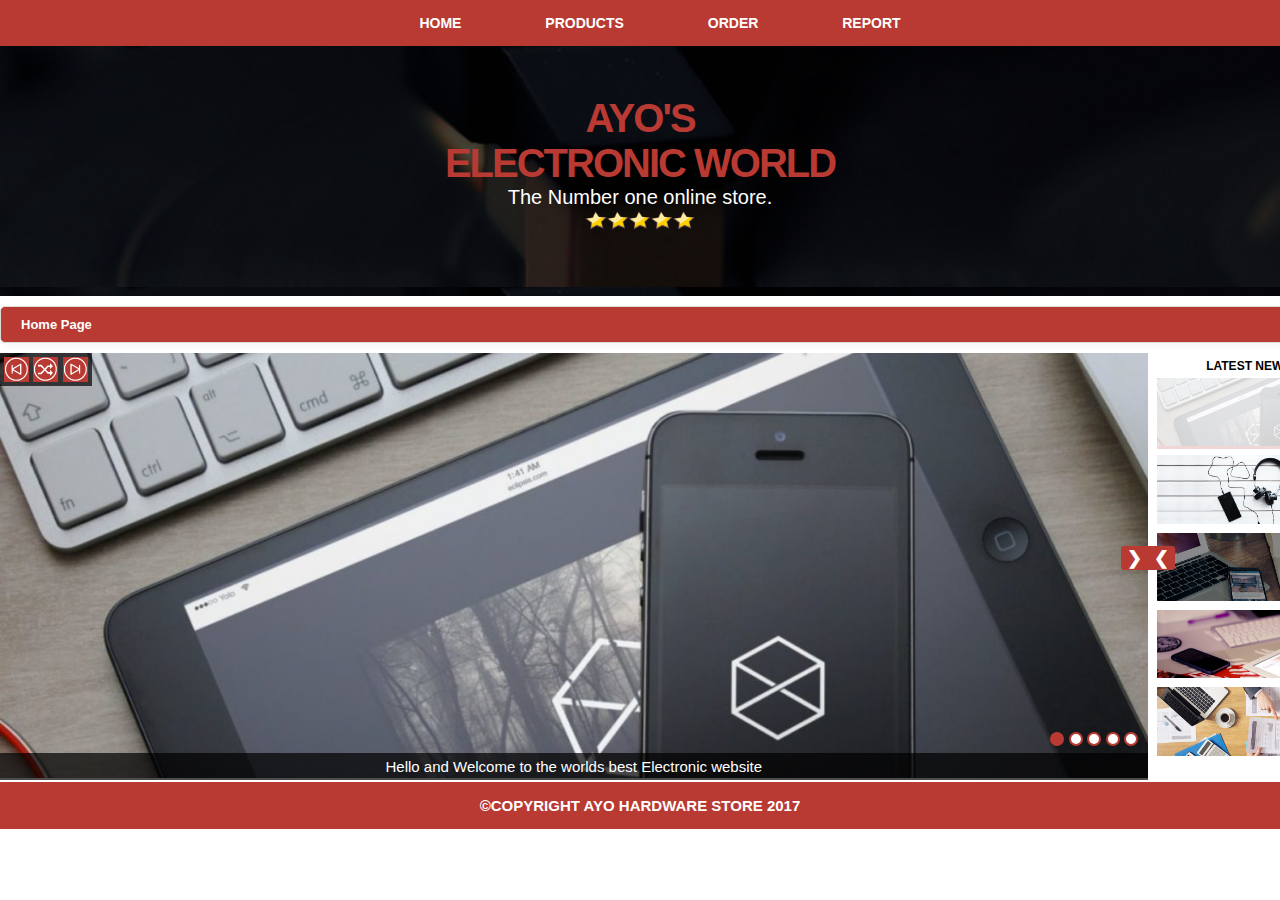
<file: index.html>
<!DOCTYPE HTML>
<html>
	<head>
		<title>Ayo's Store</title>
		<link rel="stylesheet" href="stylesheet/styles.css">
		<link rel="shortcut icon" href="favicon.ico" />
		<script type="text/javascript" src="js/slideshow.js"></script>
	</head>
	<body>
		<!--Navigation-->
		<ul class="nav">
			<li><a href="index.html">Home</a></li>
			<li><a href="product/devices.xml">Products</a></li>
			<li><a href="order.html">Order</a></li>
			<li><a href="report.html">Report</a></li>
		</ul>
		<!--header-->
		<div id="header">
			<div class="title">Ayo's <br>Electronic World</br></div>
			<div class="title-sub">The Number one online store.</div>
			<img src="img/stars.png" height="25"/> 
		</div>
		<!-- slider -->
		<!-- content -->
		<div id="top"><!-- <img src="img/home.png" width="25px" height="20px"/>  -->Home Page  </div>

		<div class="row fade">
		  <div class="column1">
		  	<img id="img1" class="transition" src="js/images/image1.jpg">

		  	<!-- left & right arrow -->	
		  	<button class="left" onclick="MoveImg(-1);">&#10094;</button>
			<button class="right" onclick="MoveImg(+1);">&#10095;</button>
		  	<!-- set image -->
		  	<div id="setImage">
				<span class="setimage_btn activeDot" onclick="setImage(0);"></span>
				<span class="setimage_btn" onclick="setImage(1);"></span>
				<span class="setimage_btn" onclick="setImage(2);"></span>
				<span class="setimage_btn" onclick="setImage(3);"></span>
				<span class="setimage_btn" onclick="setImage(4);"></span>
			</div>

			<!-- set caption -->
		  	<div id="caption">Hello and Welcome to the worlds best Electronic website </div>
		  	<div id="skiptag">
		  		<img class="cursorpointer" width="25" src="img/firstimg.png" onClick="setImage(0);"/>
				<img class="cursorpointer" width="25" src="img/random.png" id="test" onClick="randomImage();"/>
				<img class="cursorpointer" width="25" src="img/lastimg.png" onClick="setImage(4)"/>
				
			</div>
		  </div>

		  <!-- captions -->
		  <div class="column2"> 
			<table class="thumbnail">
				<tr>
					<th>LATEST NEWS <br>	
					</th> 
				</tr>
			  	<tr><td class="thumb_tab activeThumb">
			  		<img id="imgAll" onclick="setImage(0);" 
				src="js/images/image1.jpg">
				</td></tr>

				<tr><td class="thumb_tab">
					<img id="imgAll" onclick="setImage(1);" 
					src="js/images/image2.jpg">
				</td></tr>

				<tr><td class="thumb_tab">
					<img id="imgAll" onclick="setImage(2);" 
					src="js/images/image3.jpg">
				</td></tr>

				<tr><td class="thumb_tab">
					<img id="imgAll" onclick="setImage(3);" 
					src="js/images/image4.jpg">
				</td></tr>

				<tr><td class="thumb_tab">
					<img id="imgAll" onclick="setImage(4);" 
					src="js/images/image5.jpg"></li>
				</td></tr>

			</table>
		  </div>
		</div>


		<!-- footer-->
		<div id="footer-home">
		©Copyright Ayo Hardware store 2017
		</div>	
	</body>
</html>
</file>
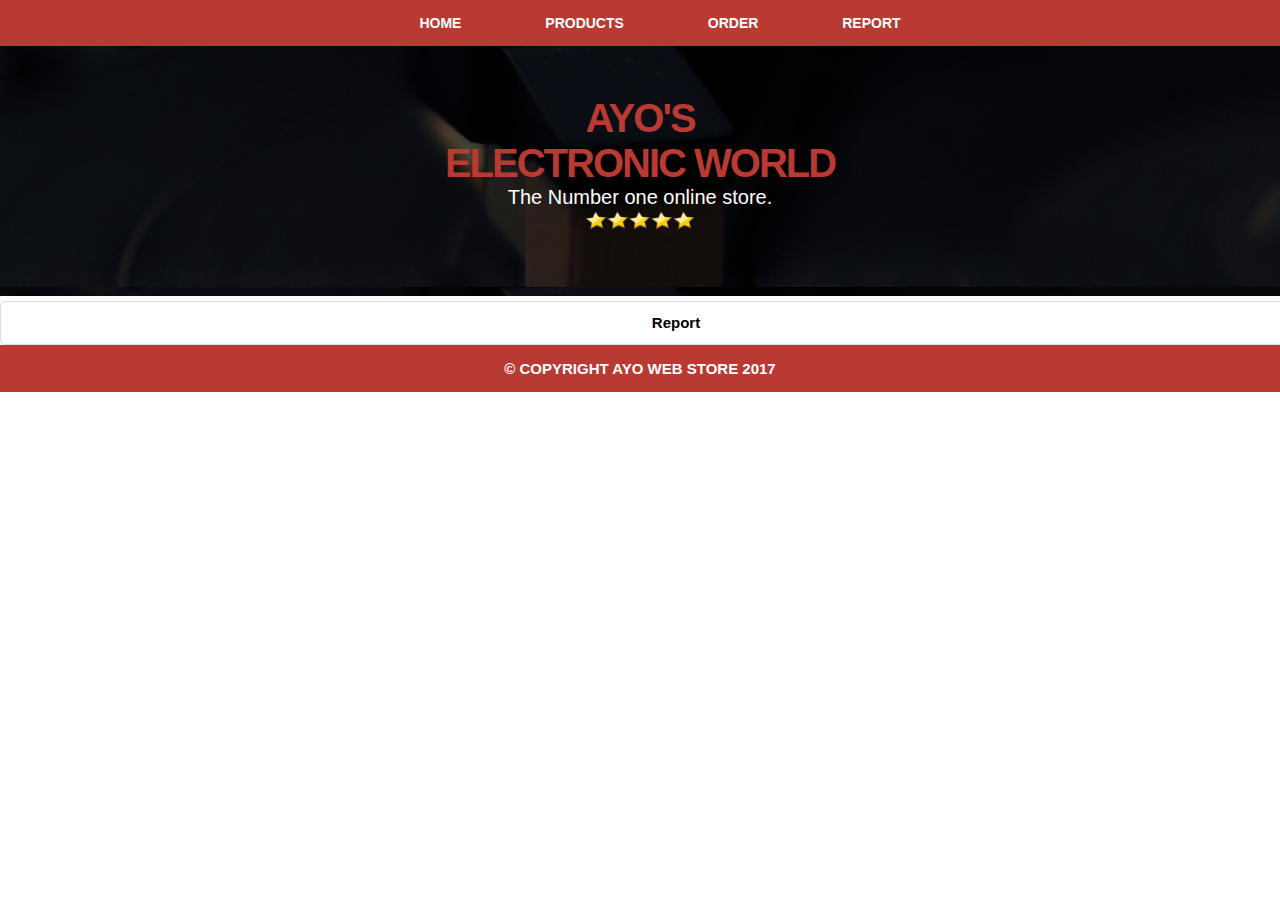
<file: report.html>
<!DOCTYPE html>
<html>
<head>
	<title>Ayo's Store</title>
	<link rel="stylesheet" href="stylesheet/styles.css">
	<script type="text/javascript" src="jquery/jquery-3.2.1.min.js"></script>
</head>

<body>
<!--Navigation-->
<ul class="nav">
	<li><a href="index.html">Home</a></li>
	<li><a href="product/devices.xml">Products</a></li>
	<li><a href="order.html">Order</a></li>
	<li><a href="report.html">Report</a></li>
	</ul>

<!--header-->
<div id="header">
	<div class="title">Ayo's <br>Electronic World</br></div>
	<div class="title-sub">The Number one online store.</div>
	<img src="img/stars.png" height="25"/>
</div>



<!-- content -->
<div id="container">
<h2>Report</h2>
</div>

<!-- footer-->
<div id="footer">
	© Copyright Ayo Web store 2017
</div>	
</body>
</html>
</file>
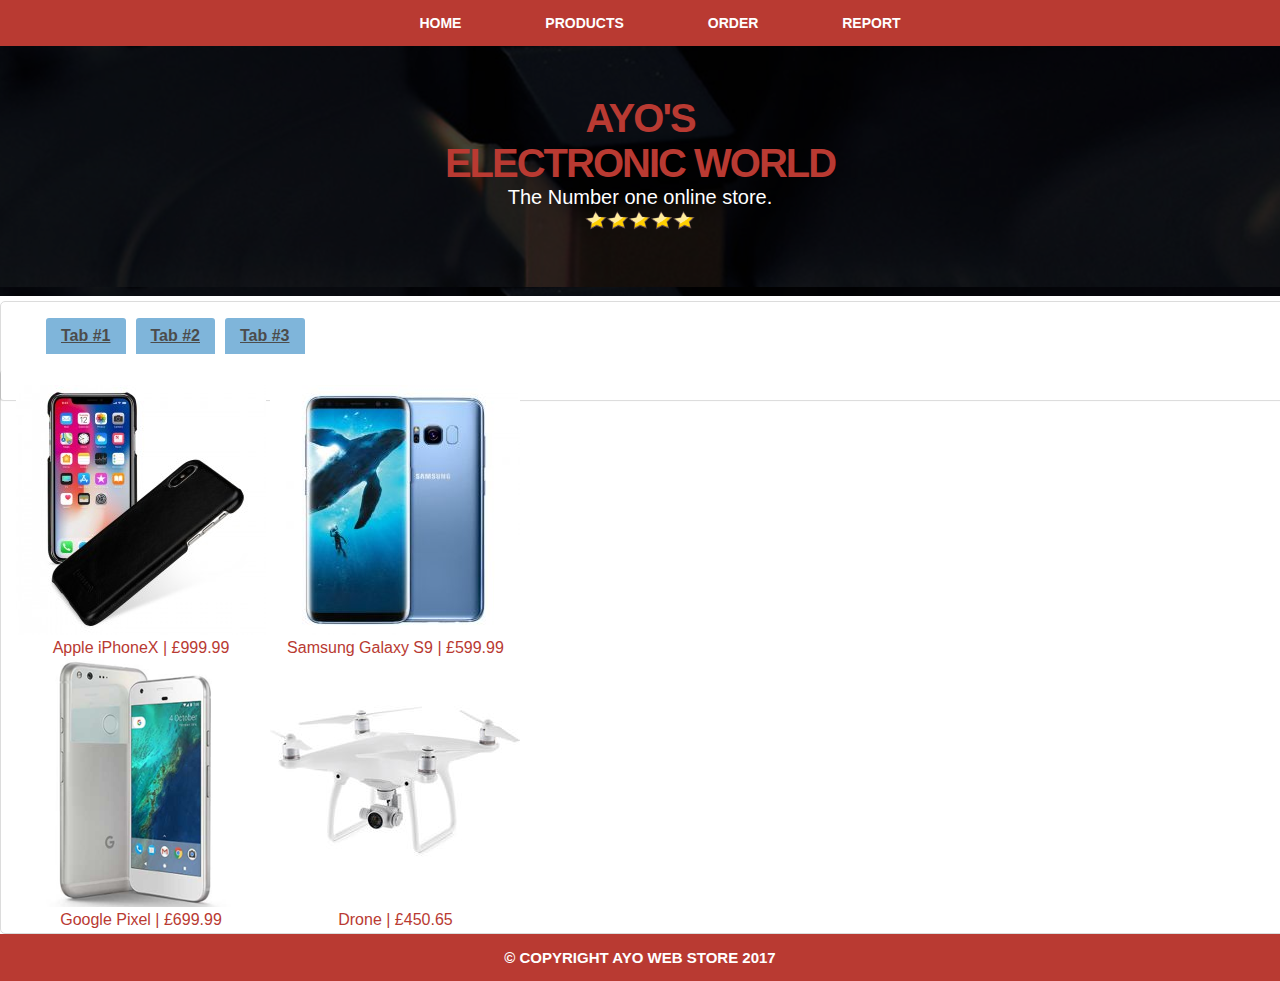
<file: test.html>
<!DOCTYPE html>
<html>
<head>
	<title>Ayo's Store</title>
	<link rel="stylesheet" href="stylesheet/styles.css">
	<script type="text/javascript" src="jquery/jquery-3.2.1.min.js"></script>

	<style>
	.tabs {
    width:100%;
    display:inline-block;
}
 
    /*----- Tab Links -----*/
    /* Clearfix */
    .tab-links:after {
        display:block;
        clear:both;
        content:'';
    }
 
    .tab-links li {
        margin:0px 5px;
        float:left;
        list-style:none;
    }
 
        .tab-links a {
            padding:9px 15px;
            display:inline-block;
            border-radius:3px 3px 0px 0px;
            background:#7FB5DA;
            font-size:16px;
            font-weight:600;
            color:#4c4c4c;
            transition:all linear 0.15s;
        }
 
        .tab-links a:hover {
            background:#a7cce5;
            text-decoration:none;
        }

 
    /*----- Content of Tabs -----*/
    .tab-content {
        padding:15px;
        border-radius:3px;
        box-shadow:-1px 1px 1px rgba(0,0,0,0.15);
        background:#fff;
    }
 
        .tab {
            display:none;
        }
 
        .tab.active {
            display:block;
        }
	</style>
</head>

<body>
<!--Navigation-->
<ul class="nav">
	<li><a href="index.html">Home</a></li>
	<li><a href="product/devices.xml">Products</a></li>
	<li><a href="order.html">Order</a></li>
	<li><a href="report.html">Report</a></li>
	</ul>

<!--header-->
<div id="header">
	<div class="title">Ayo's <br>Electronic World</br></div>
	<div class="title-sub">The Number one online store.</div>
	<img src="img/stars.png" height="25"/>
</div>



<!-- content -->
<div id="container">
<div class="tabs">
	<ul class="tab-links">
		<li class="active"><a href="#tab1">Tab #1</a></li>
		<li><a href="#tab2">Tab #2</a></li>
		<li><a href="#tab3">Tab #3</a></li>
	</ul>

	<div class="tab-content">
            <div id="tab1" class="active">
                <span></span>
                <ul class="product">
                <li><a class="add-to-cart" href="#" data-name="Apple iPhone" data-price="999.99">
                    <img src="product/img/iphonex.jpg"/><br/>Apple iPhoneX | £999.99</a></li>
                <li><a class="add-to-cart" href="#" data-name="Samsung Galaxy S9" data-price="599.99">
                    <img src="product/img/samsung.jpg"/><br/>Samsung Galaxy S9 | £599.99</a></li><br />
                <li><a class="add-to-cart" href="#" data-name="Google Pixel" data-price="699.99">
                    <img src="product/img/google.jpg"/><br/>Google Pixel | £699.99</a></li>
                <li><a class="add-to-cart" href="#" data-name="Drone" data-price="450.65">
                    <img src="product/img/drone.jpg"/><br/>Drone | £450.65</a></li>
            </ul>
            </div>
		
        <div id="tab2" class="tab">
          
            <h3>Items</h3>
            <form onsubmit="validationForm()">
            Email name:<br>
            <input type="text">
            <br>
            <input type="submit">
            </form>

            <form action="page2.html">
            First name:<br/>
            <input type="text" name="firstname" required>
            <br>
            Last name:<br>
            <input type="text" name="lastname">
            <br>
            Phone number:<br>
            <input pattern="[+][0-9]{12}" name="phonenumber" type="text" tilte="Must have a country code (+44) follow by 12 digits" required />
            <br/>
            <input type="submit" value="Submit">
            </form>
            <br>
            

            <script>
                function validationForm() {
                var x = document.forms["accountForm"]["Firstname"].value;
                    if (x == null || x == "") {
                    alert("first name must be filled out");
                    return false;
                    }
                }
            </script>   
        </div>  

		<div id="tab3" class="tab">
            test2<br>
            Confirm payment <br>
            Captcha
        </div>
	</div>

</div>
<script>
jQuery(document).ready(function() {
    jQuery('.tabs .tab-links a').on('click', function(e)  {
        var currentAttrValue = jQuery(this).attr('href');
 
        // Show/Hide Tabs
        jQuery('.tabs ' + currentAttrValue).show().siblings().hide();
 
        // Change/remove current tab to active
        jQuery(this).parent('li').addClass('active').siblings().removeClass('active');
 
        e.preventDefault();
    });
});
</script>


</div>

<!-- footer-->
<div id="footer">
	© Copyright Ayo Web store 2017
</div>	
</body>
</html>
</file>
<file: stylesheet/styles.css>
body { background:; padding:0; margin:0; font-family:Arial, Helvetica, sans-serif;}

h1 {
	display: block;
	font-size:25px;
	font-weight:bold;
}

h2 {
	display: block;
	font-size:15px;
	font-weight:bold;
}


i {
  border: solid black;
  border-width: 0 3px 3px 0;
  display: inline-block;
  padding: 3px;
}



#header {

	background-image:url(../img/banner.png);
	color:#fff;
	height:200px;
	width: 100%;
	padding-top:50px;
	text-align: center;
	margin-bottom: 5px;

	}

#top {

	margin:10px auto;
	padding: 10px 20px;
	width:1310px;
	color:#fff;
	font-size:13px;
	font-weight:bold;
	background-color:#B93A32;
	border: 1px solid #DCDCDC; 
	display:block;
	border: 1px solid #DCDCDC; 
	border-radius: 5px;
	box-shadow: 5px 5px 5px #F8F8F8;
}	


#container {

	background:#fff;
	padding:0px 0px;
	margin:0px auto 0px auto;
	width:1350px;

	display:block;
	text-align: center;
	border-radius: 5px;
	border: 1px solid #DCDCDC; 
	
	
	box-shadow: 5px 5px 5px #F8F8F8;
}

.container-bottom {

	background:#fff;

	margin:0px auto;
	display: inline-block;
	width:1350px;



	border: 1px solid #DCDCDC; 
	
	
	box-shadow: 5px 5px 5px #F8F8F8;
	}

#slideshow {
	margin:0;
	padding:0;
}

#caption {
	top:87.5%;
	position:absolute;
	font-size: 15px;
	 /* absolute position (so we can position it where we want)*/
	 /* position will be on bottom */
	left:0px;
	width:100%;
	padding:5px 0;
	margin:25px auto;
	text-align: center;
	/* styling bellow */
	 background-color: rgba(0, 0, 0, 0.7);
	width:100%;
	color:#fff;
	transition: 0.6s ease;
	
	/*opacity:0.6; /* transparency */
	 /*filter:alpha(opacity=60);  IE transparency */
}

#skiptag {
	position:absolute;
	top:0.1%;
	left:0%;
	padding:4px 4px 0px 4px;
	background-color: rgba(0, 0, 0, 0.7);
}




#setImage {
	top:86%;
	left:91%;
	position: absolute;
	margin:10px auto;
	width:100px;
	text-align: center;
}

#moveImg {
	margin:0px auto 10px auto;
	width:1350px;
	text-align: center;


}
#orders {
	width:70%;  
	
	padding:0px 0px; 
	box-shadow: 5px 5px 5px #F8F8F8; margin:0 auto;
}

#Tab1 {
	height:100%; border: 1px solid #DCDCDC;
	width:60%;
}

#Tab2 {
	height:100%; border: 1px solid #DCDCDC;
	width:60%;
}

#Tab3 {
	height:100%; border: 1px solid #DCDCDC;
	width:60%;
}

#footer {
	float:left;
	display:block;
	width:100%;
	background-color: #B93A32;
	text-align:center;
	padding:15px 0;
	color:#fff;
	font-size:15px;
	font-weight: bold;
	text-transform: uppercase; 
}

#footer-home {
	float:left;
	display:block;
	width:100%;
	background-color: #B93A32;
	text-align:center;
	padding:15px 0;
	color:#fff;
	font-size:15px;
	font-weight: bold;
	text-transform: uppercase; 
}



img{
  max-width:100%;
}

.button-style {
	background-color:#B93A32; 
	color:#fff;
	border-width:0px;
	border-color:#000;
	cursor: pointer;
}

.captcha-style {
	background-color:#ccc; 
	text-align: 
	center;
	user-select: none;
}

.title {
	text-align:center;
	font-size: 40px;
	font-weight: bold;
	color:#B93A32;
	letter-spacing: -2px;
	text-transform: uppercase;
}

.title-sub {
	text-align:center;
	font-size: 20px;
}


.image { 
   position: relative; 
   width: 100%; /* for IE 6 */
}
.row {
	margin:0px auto;
	padding:0px 0px;
	width:1350px;

	
}
.column1 {
    float: left;
    position:relative;
    width: 85%;
}

.column2 {
    float: left;
    width: 15%;
}

/* Clear floats after the columns */
.row:after {
    content: "";
    display: table;
    clear: both;
}

.setimage_btn {
	height:10px;
	width:10px;
	display: inline-block;
	border-radius:50%;
	background-color: #fff;
	cursor: pointer;
	border: 2px solid #B93A32;
}

.activeDot, .setimage_btn:hover {
	background-color:#B93A32;
}

.cursorpointer {
	cursor: pointer;
}

.left, .right {
	cursor: pointer;
	position: absolute;
	top:45%;
	border:none;
	background-color:#B93A32;
	color:#fff;
	font-weight: bold;
  	font-size: 18px;
 }

 .left:hover, .right:hover {
 	background-color:#FFF;
 	color:#B93A32;
 }

.left {
	border-radius: 0 3px 3px 0;
}

.right {
	right: 0;
	border-radius: 3px 0px 0px 3px;
}

.fade {
  -webkit-animation-name: fade;
  -webkit-animation-duration: 1.5s;
  animation-name: fade;
  animation-duration: 1.5s;
}

.not-active {
  pointer-events: none;
  cursor: default;
}

.transition {
	transition: 0.2s ease;
}

.tab {
    overflow: hidden;
    width:100%;

    
    background-color: #B93A32;
    color:#fff;
}

/* Style the buttons that are used to open the tab content */
.tab button {
    background-color: inherit;
    float: left;

    border: none;
    outline: none;
    cursor: pointer;
    padding: 14px 16px;
    transition: 0.3s;
     color:#fff;
}

/* Change background color of buttons on hover */
.tab button:hover {
    background-color: #B93A32;
}

/* Create an active/current tablink class */
.tab button.active {
    background-color: #000;
    color:#fff;
}

/* Style the tab content */
.tabcontent {
    display: none;
    padding: 6px 12px;
    width:60%;
    border-top: none;
    float:left;

}

.form-style {
	width:50%;
}
  

ul.nav {
	
	margin: 0 auto;
	
	overflow:hidden;
	background-color: #B93A32;
	
	text-align:center;
	font-size:14px;
	font-weight: bold;
	text-transform: uppercase; 
	
}

ul.nav li {display: inline-block;  padding:0 20px; text-align:center; color:#fff;}

ul.logo {
	padding:0;
}

ul.nav li a { 
	display:block;
	text-align:center;
	padding: 15px 20px;
	text-decoration: none; 
	color:#fff;}

ul.nav li a:hover {
	background-color:#fff;
	color:#B93A32;
}

ul.nav li a:active {
	background-color:#fff;
	color:#B93A32;
}

ul.nav li.right {float: right;}

table {
	margin:0px 0px 0px 0px;
	padding: 3px 5px;
	width:;
	font-size:12px;

}

td {
	padding:0px 0px;
	margin:0px 0px;
    border: 2px solid #fff;
    background-color:#fff;
}


/*class="thumb-tab activeThumb" */
.activeThumb , .thumb_tab:hover {
	opacity: 0.2;
	background-color:#B93A32;
    cursor: pointer;
}
.sidebar {
	float:left; 
	width:35%;
}


/*Extras for Product page*/
.product-container {
	margin:15px auto; 
	text-align:center;  
	border: 1px solid #DCDCDC; 
	width:70%; 
	padding:25px 0px; 
	box-shadow: 5px 5px 5px #F8F8F8;

}

.product-box {
	display: inline-block;
	vertical-align:top;
	margin: 0 5px;
}
.product-case {
	 border: 1px solid #ccc;
	 margin: 5px 2.5px 5px 2.5px;
}

ul.product {
	float:left;
	
	margin:0px;
	padding:0px;
}

ul.product li{
    
	display: inline-block;
	text-align: center; 
	display: inline-block; 
}

ul.product li a{
	text-decoration: none;
	color:#B93A32;
	}

/*Phone compatibility*/
@media screen and (max-width: 700px){
	#container {width:100%;}
	ul.nav li{display:block;}
    ul.nav li.right, 
    ul.nav li {float: none;}


    #top { 
    	display:none;
    }
    
    #setImage {
    	position:initial;
    }
    #orders {
    	width:100%;
    	text-align: center;
    }

    #Tab1, #Tab2 ,#Tab3 {
    	width:95%;
    	margin:0 auto;
    	border:0px;
    	padding:5px;
    }

    #footer-home {
    	position:absolute;
    	bottom: 0;
    	left: 0;
    }

    #footer {
    	float:left;
    	
    	position:initial;
    	width: 100%; 
    	bottom: 0;
    	left: 0;
    }
    .tab {
    	margin: auto;
    	text-align: center;
    }

    .column1 { 
	    float: left;
	    position: fixed;
	    width: 100% 
		}

	.column2 {
		display:none;
	}	
    .right {
    
   
   background-color: #B93A32;
	}

	.left {
	    
	   
	    background-color: #B93A32;
	}

	.row {
		margin:25px auto;
		margin:0 auto;
		width:1350px;
	}

	.product-container {
		width:100%;
	}

	.sidebar {
		width:100%;
	}
	.form-style {
		width:100%;
	}




}
</file>
